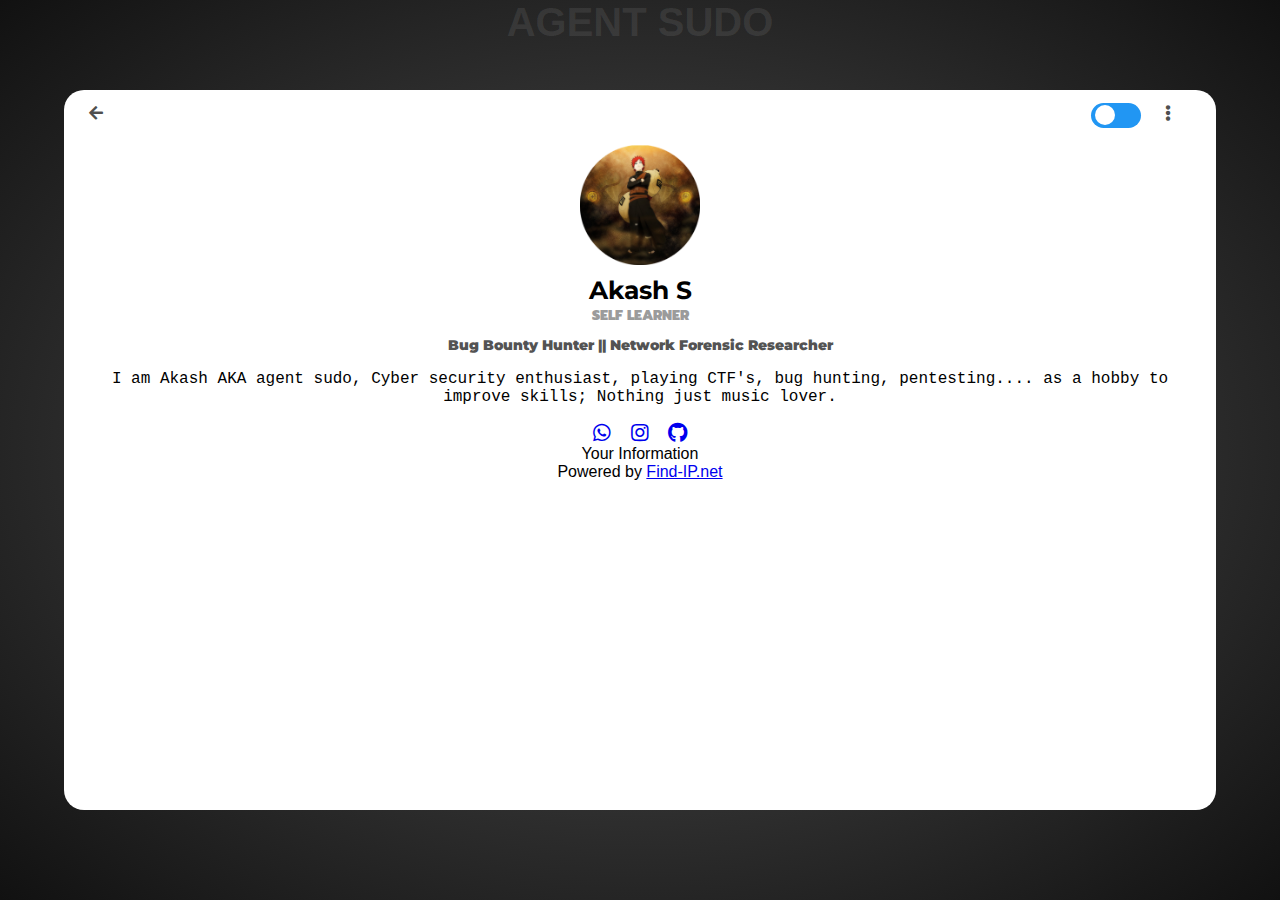
<file: index2.html>
<!DOCTYPE html>
<html>
<head>
    <title>I'm agent sudo</title>
    <meta name="viewport" content="width=device-width, initial-scale=1.0">
    <link href="https://fonts.googleapis.com/css?family=Pacifico|Permanent+Marker|Courgette|Berkshire+Swash|Cookie|Damion|Homemade+Apple|Italianno|Itim|Leckerli+One|Marck+Script|Merienda|Mr+Dafoe|Norican|Parisienne|Montserrat|Prompt|Charm" rel="stylesheet">
    <link rel="stylesheet" href="https://cdnjs.cloudflare.com/ajax/libs/font-awesome/5.9.0/css/all.css">
    <link rel="stylesheet" href="style.css">
</head>
<body>
    <script src="script.js"></script>
    <div class="container center">

        <div class="btn">
            <span><i class="fas fa-arrow-left"></i></span>
            <span><i class="fas fa-ellipsis-v"></i></span>
            <label class="switch">
                  <input type="checkbox" onchange="toggle(this)">
                  <span class="slider"></span>
            </label>

        </div>

        <div class="img">
            <img src="akash.png" alt="avatar">
        </div>

        <div class="data">
            
            <span class="name">Akash S</span>
                                         
            <span class="desg">Self learner</span>
            <span class="tag">Bug Bounty Hunter || Network Forensic Researcher</span>
            <center>
            <p style="font-family:'Courier New'">I am Akash AKA agent sudo, Cyber security enthusiast, playing CTF's, bug hunting, pentesting.... as a hobby to improve skills; Nothing just music lover.</p>
            </center>
        </div>

        <div class="social">
            <span><a href="http://wa.me/+917907409284?text=Nice+to+meet+you+bro"><i class="fab fa-whatsapp"></i></a></span>
            <span><a href="https://www.instagram.com/agent_sudo/"><i class="fab fa-instagram"></i></a></span>
            <span><a href="https://github.com/agent-sudo777"><i class="fab fa-github"></i></a></span>
        </div>
        <center>
        <script src="https://tryhackme.com/badge/309389"></script>
        <div class="findiptitle">Your Information</div><div id="findipwidget"></div><div class="findiplink" id="findipurl">Powered by <a href="http://www.find-ip.net/" target="_blank">Find-IP.net</a></div><script defer src="https://api.find-ip.net/widget.js?width=180&bg=black&border=green&textcol=White&"></script>
                     
    </div>
	<div class="text-container">
    <h1>AGENT SUDO</h1>
	</div>
    
<!--<span class="typewriter" style="font-size: 12px;"><p style="color:green;">┌─[root@agent$udo]─[~]                                                  
<br>└──╼ #&nbsp;<a href="" class="typewrite" style="color: white !important;" data-period="2000" data-type="[ &quot;what we will do tomorrow, Requires us to think about the present, Not the past. !&quot;]"><span class="wrap">sysinfo</span></body> 
--> 
</html>
</file>
<file: style.css>
body{
    padding: 0;
    margin: 0;
    overflow: hidden;
    width: 100%;
    height: 100vh;
    background: radial-gradient(#555, #111)
}
/* Card Container CSS */
.container{
    overflow-x: auto;
    background: white;
    width: 90%;
    height: 80%;
    border-radius: 20px;
    padding: 15px;
    box-sizing: border-box;
    transition: all 1s ease;
}
.center{
    position: absolute;
    left: 50%;
    top: 50%;
    transform: translate(-50%, -50%);
}

/* Top Buttons CSS */
.btn{
    position: relative;
    height: 20px;
}
.btn span:nth-child(1){
    position: absolute;
    left: 10px;
    color: rgb(0, 0, 0, .7);
    transition: all 1s ease;
}
.btn span:nth-child(2){
    position: absolute;
    right: 30px;
    color: rgb(0, 0, 0, .7);
    transition: all 1s ease;
}
.btn span:nth-child(3){
    position: absolute;
    right: 10px;
    color: rgb(0, 0, 0, .7);
    transition: all 1s ease;
}
.btn .switch{
    right: 60px;
}


/* Image CSS */
.img{
    display: block;
    margin-left: 0;
    margin-right: 0;
    margin: 20px auto auto auto;
    width: 120px;
    height: 120px;
    overflow: hidden;
    
}
.img img{
    width: 120px;
    height: auto;
}

/* User Data CSS*/
.data{
    position: relative;
    margin-top: 10px;
}
.data span{
    display: block;
}
.data span:nth-child(1){
    font-size: 25px;
    font-weight: bolder;
    text-align: center;
    font-family: 'Montserrat', sans-serif;
    transition: all 1s ease;
}
.data span:nth-child(2){
    font-size: 14px;
    font-weight: 900;
    text-align: center;
    color: #9b9b9b;
    font-family: 'Prompt',sans-serif;
    text-transform: uppercase;
    transition: all 1s ease;
}
.data span:nth-child(3){
    font-size: 14px;
    margin-top: 10px;
    font-weight: 900;
    text-align: center;
    color: #535353;
    font-family: 'Montserrat', sans-serif;
    transition: all 1s ease;
}
.tryhackme{
    position: relative;
    text-align: center;
}
/* Social Icon CSS*/
.social{
    position: relative;
    margin-top: 15px;
    text-align: center;
    transition: all 1s ease;
}
.label{
    font-weight: 60px;
    color: grey;
}
.social span{
    font-size: 20px;
    color: #808080;
    transition: all 1s ease;
}
.social span:nth-child(2){
    margin-left: 15px;
    margin-right: 15px;
    transition: all 1s ease;
}

/* Follow Button CSS*/
.button{
    position: relative;
    display: inline-block;
    left: 50%;
    transform: translateX(-50%);
    margin-top: 15px;
    border-radius: 10px;
    background: skyblue;
    padding: 10px;
    width: 100px;
    text-align: center;
}
.button a{
    text-decoration: none;
    color: rgba(255, 255, 255, .8);
}
hr{
    display: block;
    margin-top: 15px;
}
/* Followers CSS*/
.stat{
    position: relative;
    margin-top: 20px;
    display: grid;
    grid-template-columns: auto auto;
    grid-column-gap: 20px;
    text-align: center;
}

.stat .followers span:nth-child(1){
    display: block;
    margin-left: 0;
    margin-right: 0;
    margin: auto auto 5px auto;
    width: 50px;
    height: 50px;
    border-radius: 50%;
    overflow: hidden;
}
.stat .followers span:nth-child(1) img{
    width: 50px;
    height: auto;
}
.stat .followers span:nth-child(2){
    font-size: 25px;
    display: block;
    font-weight: 900;
    transition: all 1s ease;
}
.stat .followers span:nth-child(3){
    display: block;
    font-weight: bolder;
    color: #c2c6d6;
    transition: all 1s ease;
}

.stat .following span:nth-child(1){
    display: block;
    margin-left: 0;
    margin-right: 0;
    margin: auto auto 5px auto;
    width: 50px;
    height: 50px;
    border-radius: 50%;
    overflow: hidden;
}
.stat .following span:nth-child(1) img{
    width: 50px;
    height: auto;
}
.stat .following span:nth-child(2){
    font-size: 25px;
    display: block;
    font-weight: 900;
    transition: all 1s ease;
}
.stat .following span:nth-child(3){
    display: block;
    font-weight: bolder;
    color: #c2c6d6;
    transition: all 1s ease;
}
/* Toggle Button */
.switch input[type=checkbox]{
    opacity: 0;
    width: 0;
    height: 0;
}
.switch{
    position: absolute;
    top: -2px;
    display: inline-block;
    width: 50px;
    height: 25px;
    border-radius: 20px;
}
.slider {
      position: absolute;
      width: 50px;
      border-radius: 20px;
      cursor: pointer;
      top: 0;
      left: 0;
      right: 0;
      bottom: 0;
      background-color: #2196F3;
      -webkit-transition: .4s;
      transition: .4s;
}

.slider:before {
      position: absolute;
      content: "";
      height: 20px;
      width: 20px;
      left: 4px;
      top: 2px;
      border-radius: 50%;
      background-color: white;
      transition: .4s;
}
input:checked + .slider {
      background-color: #fff;
}
input:checked + .slider:before {
    background-color: #2196F3;
      transform: translateX(22px);
}
body {
  margin: 0;
  padding: 0;
  font-family: 'Raleway', sans-serif;
  background-color: #000;
}

.text-container h1{
  font-size: 40px;
  color: rgba(225,225,225, .1);
  background-image: url("https://s31.postimg.cc/yaze1agjv/abstract-background-canvas-249798.jpg");
  background-repeat: repeat-x;
  background-position: bottom;
  background-sizxe: cover;
  -webkit-background-clip:text;
  animation: animate 15s linear infinite;
  text-align: center;
  margin-top: 0%;
  text-transform: uppercase;
  font-weight: 900;
}

  @keyframes animate {
    0%{
      background-position: left 0px top 10px;
    }
    40%{
      background-position: left 800px top 10px;
  }
</file>
